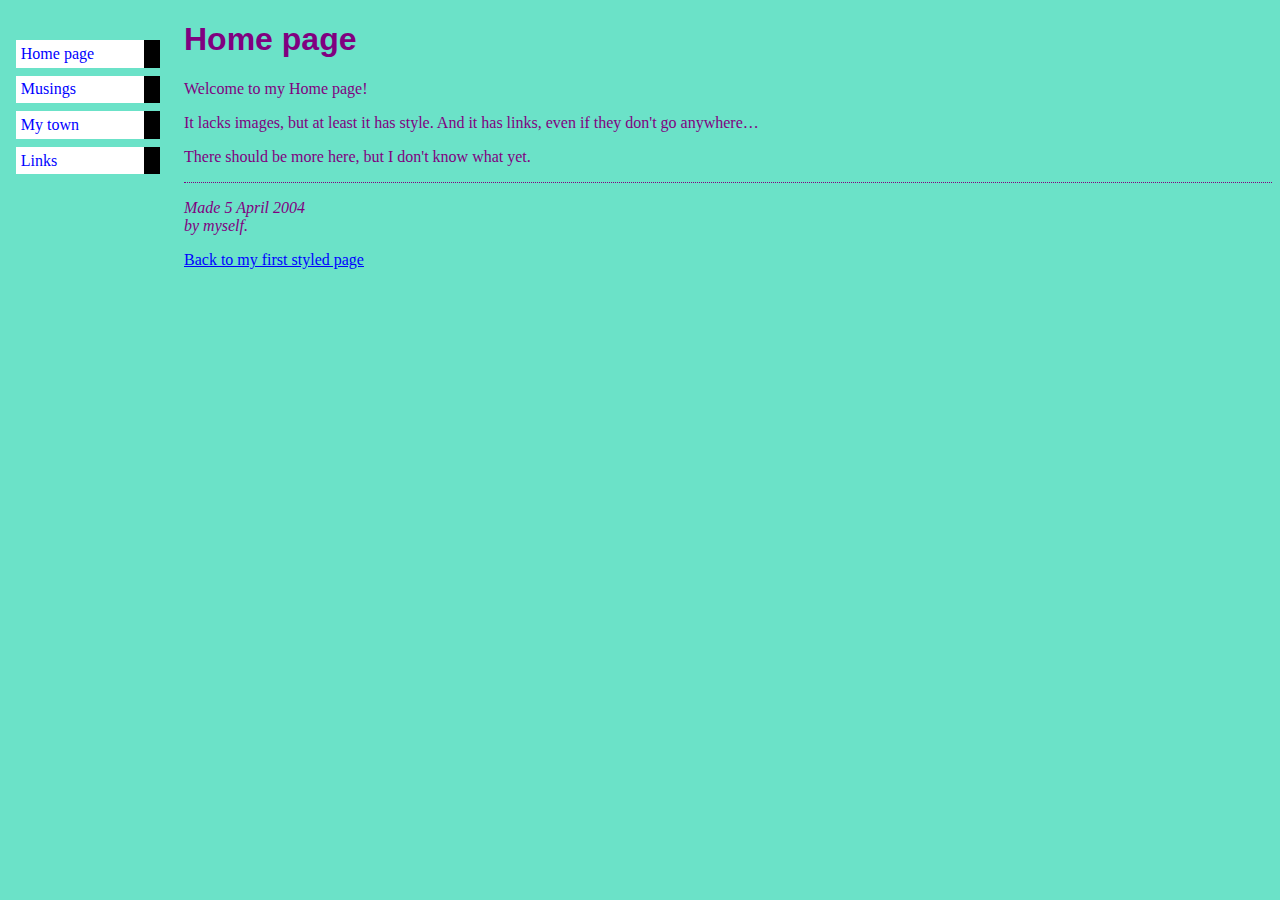
<file: index.html>
<!DOCTYPE html PUBLIC "-//W3C//DTD HTML 4.01//EN">
<html>
<head>
  <title>Home page</title>
  <link rel="stylesheet" href="style.css">
  <!-- Global site tag (gtag.js) - Google Analytics -->
<script async src="https://www.googletagmanager.com/gtag/js?id=UA-151526341-1"></script>
<script>
  window.dataLayer = window.dataLayer || [];
  function gtag(){dataLayer.push(arguments);}
  gtag('js', new Date());

  gtag('config', 'UA-151526341-1');
</script>
  </head>
  <!-- Site navigation menu -->
<ul class="navbar">
    <li><a href="index.html">Home page</a>
    <li><a href="musings.html">Musings</a>
    <li><a href="town.html">My town</a>
    <li><a href="links.html">Links</a>
  </ul>
  
  <!-- Main content -->
  <h1>Home page</h1>
  
  <p>Welcome to my Home page!
  
  <p>It lacks images, but at least it has style.
  And it has links, even if they don't go
  anywhere&hellip;
  
  <p>There should be more here, but I don't know
  what yet.
  
  <!-- Sign and date the page, it's only polite! -->
  <address>Made 5 April 2004<br>
    by myself.</address>
  
    <a href="3rdworkshop.html"><p>Back to my first styled page</p></a>

</body>
</html>
</file>
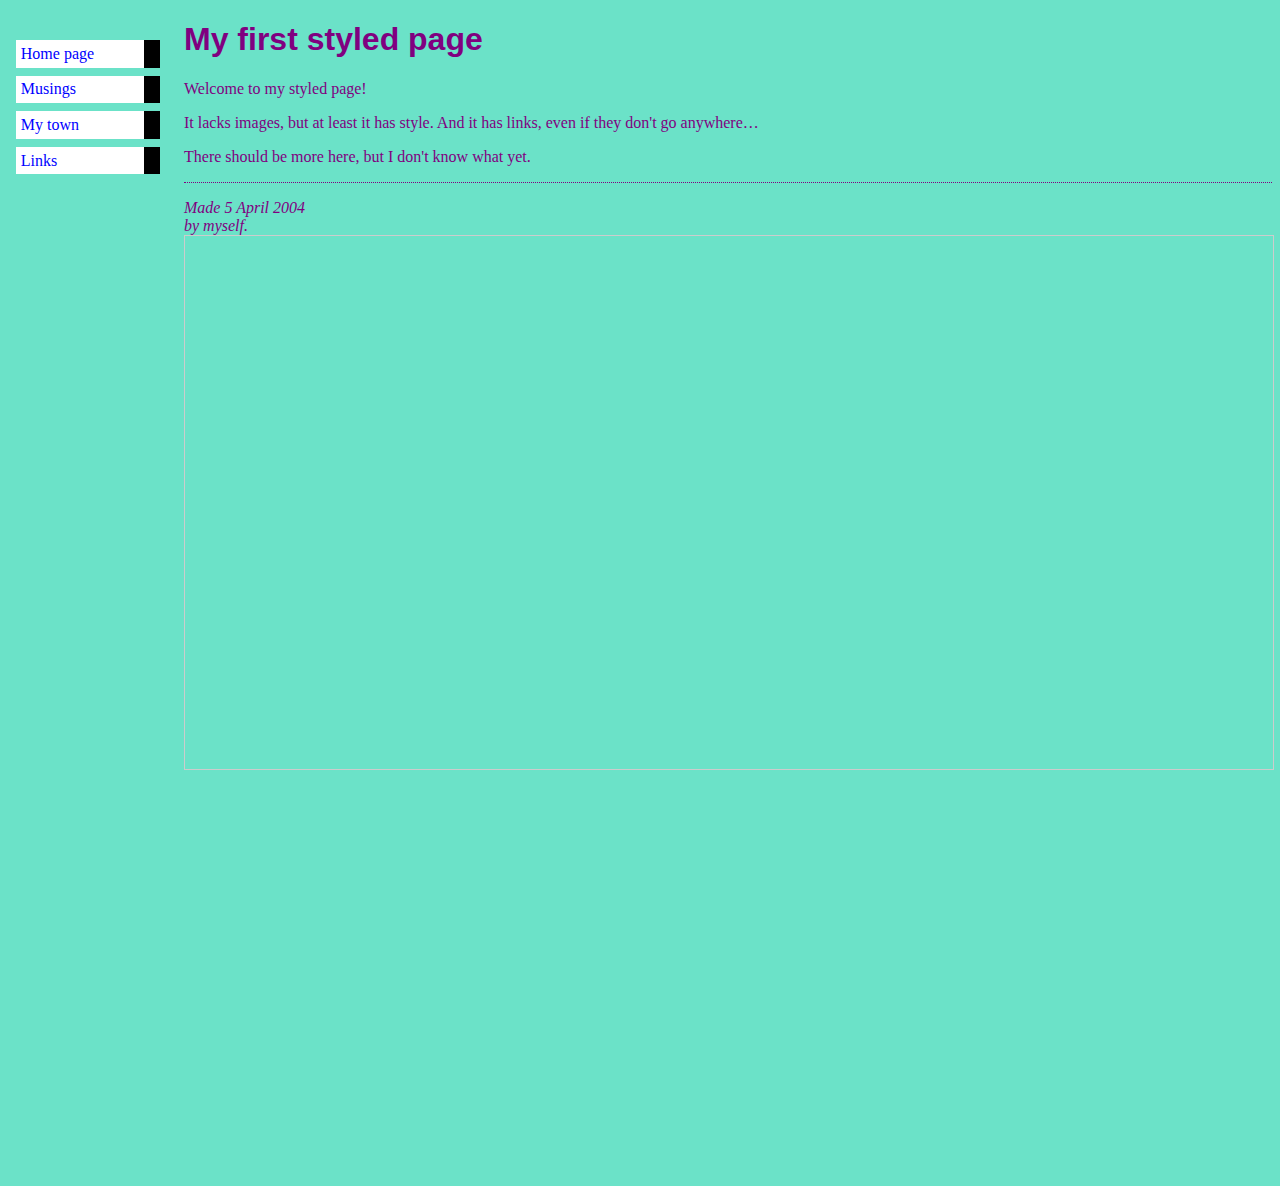
<file: 3rdworkshop.html>
<!DOCTYPE html PUBLIC "-//W3C//DTD HTML 4.01//EN">
<html>

<head>
  <title>My first styled page</title>
  <link rel="stylesheet" href="style.css">
</head>
<!-- Site navigation menu -->

<body>
  <ul class="navbar">
    <li><a href="index.html">Home page</a>
    <li><a href="musings.html">Musings</a>
    <li><a href="town.html">My town</a>
    <li><a href="links.html">Links</a>
  </ul>

  <!-- Main content -->
  <h1>My first styled page</h1>

  <p>Welcome to my styled page!

    <p>It lacks images, but at least it has style.
      And it has links, even if they don't go
      anywhere&hellip;

      <p>There should be more here, but I don't know
        what yet.

        <!-- Sign and date the page, it's only polite! -->
        <address>Made 5 April 2004<br>
          by myself.</address>

          <iframe class="airtable-embed" src="https://airtable.com/embed/shrCzTos8bVeI1qEZ?backgroundColor=blue&viewControls=on" frameborder="0" onmousewheel="" width="100%" height="533" style="background: transparent; border: 1px solid #ccc;"></iframe>
          <iframe title="[ stocks count ]" aria-label="Column Chart" src="//datawrapper.dwcdn.net/GqHTc/3/" scrolling="no" frameborder="0" style="border: none;" width="600" height="400"></iframe>

  </body>

</html>
</file>
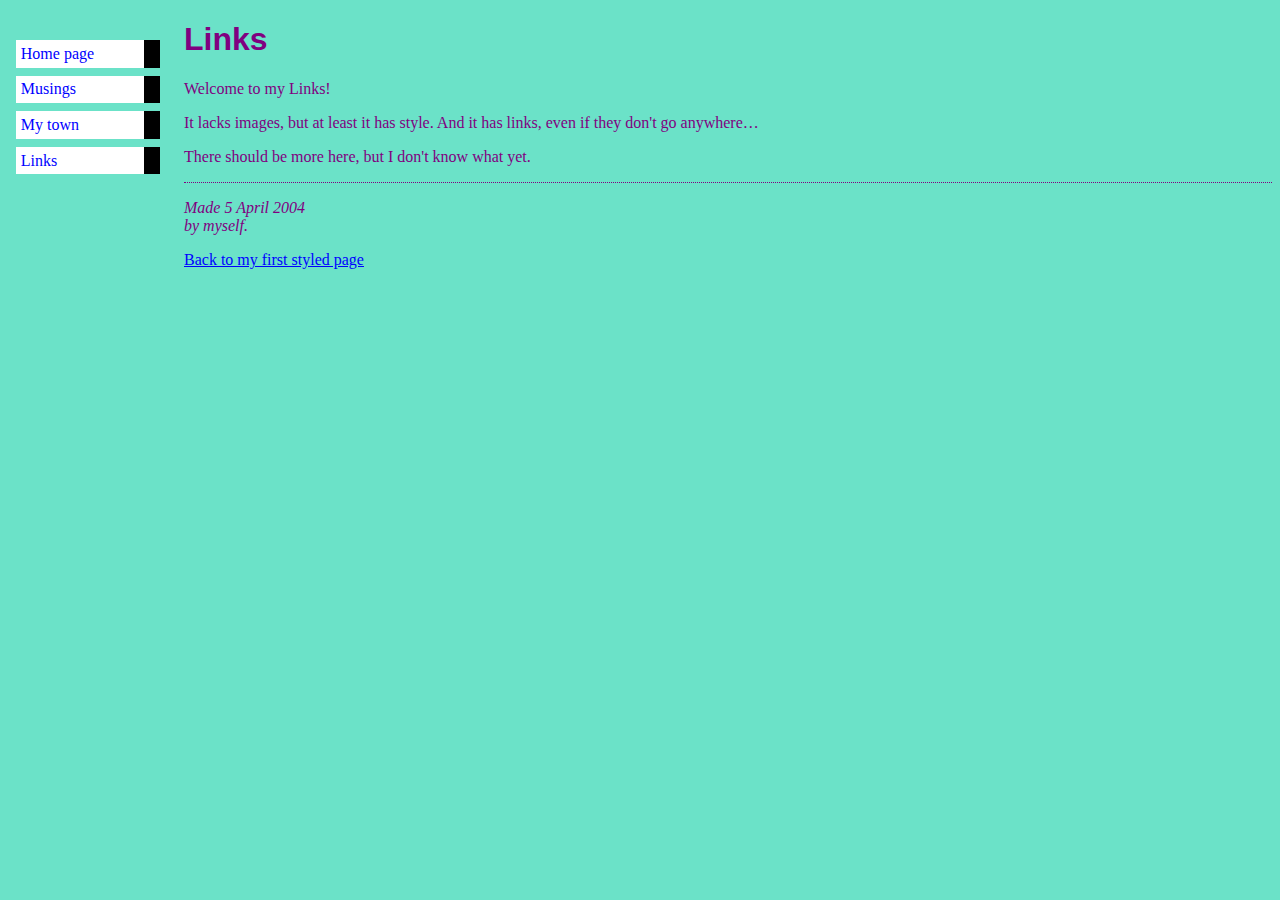
<file: links.html>
<!DOCTYPE html PUBLIC "-//W3C//DTD HTML 4.01//EN">
<html>
<head>
  <title>Links</title>
  <link rel="stylesheet" href="style.css">
  </head>
  <!-- Site navigation menu -->
<ul class="navbar">
    <li><a href="index.html">Home page</a>
    <li><a href="musings.html">Musings</a>
    <li><a href="town.html">My town</a>
    <li><a href="links.html">Links</a>
  </ul>
  
  <!-- Main content -->
  <h1>Links</h1>
  
  <p>Welcome to my Links!
  
  <p>It lacks images, but at least it has style.
  And it has links, even if they don't go
  anywhere&hellip;
  
  <p>There should be more here, but I don't know
  what yet.
  
  <!-- Sign and date the page, it's only polite! -->
  <address>Made 5 April 2004<br>
    by myself.</address>
  
    <a href="3rdworkshop.html"><p>Back to my first styled page</p></a>

  </body>
  </html>
</file>
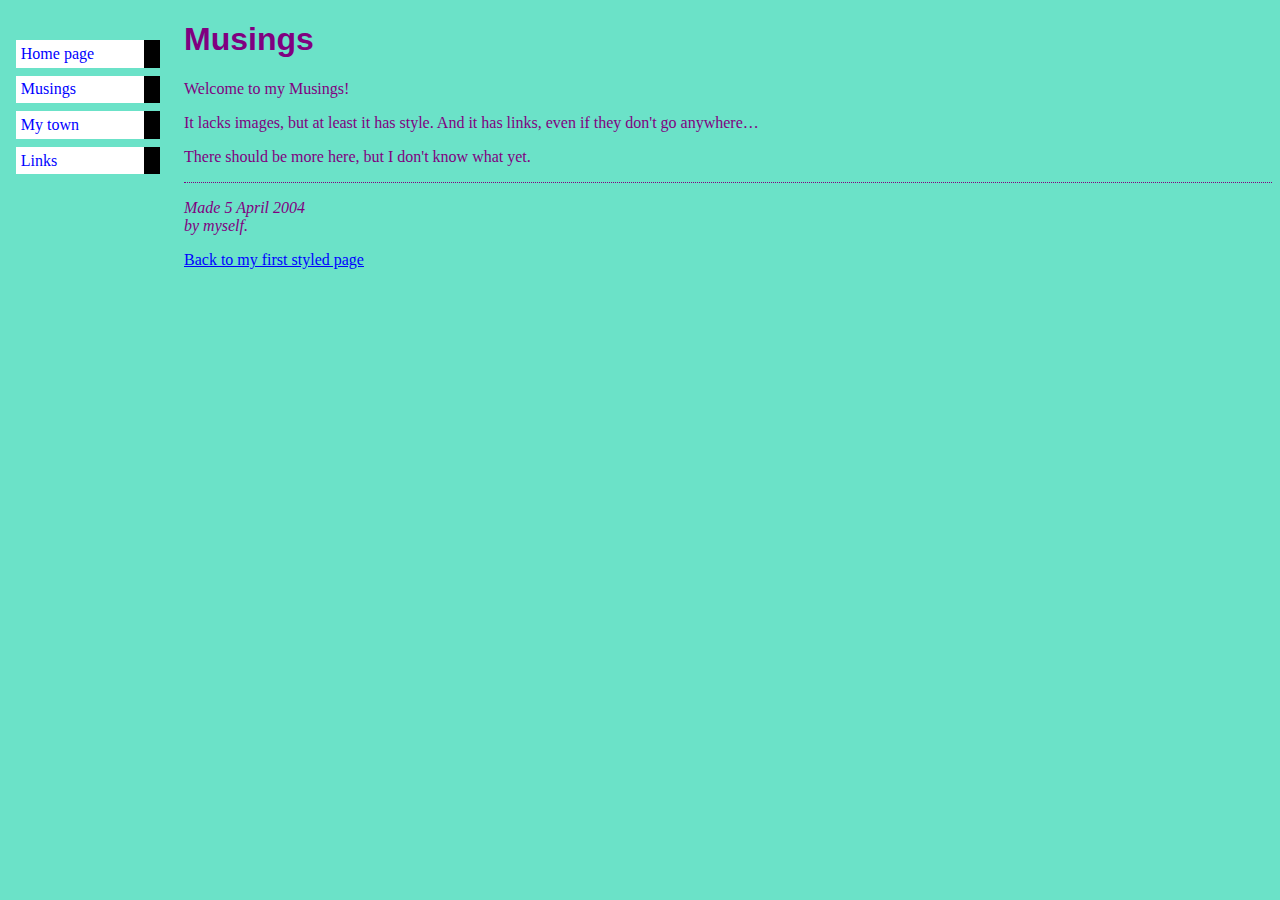
<file: musings.html>
<!DOCTYPE html PUBLIC "-//W3C//DTD HTML 4.01//EN">
<html>
<head>
  <title>Musings</title>
  <link rel="stylesheet" href="style.css">
  </head>
  <!-- Site navigation menu -->
<ul class="navbar">
    <li><a href="index.html">Home page</a>
    <li><a href="musings.html">Musings</a>
    <li><a href="town.html">My town</a>
    <li><a href="links.html">Links</a>
  </ul>
  
  <!-- Main content -->
  <h1>Musings</h1>
  
  <p>Welcome to my Musings!
  
  <p>It lacks images, but at least it has style.
  And it has links, even if they don't go
  anywhere&hellip;
  
  <p>There should be more here, but I don't know
  what yet.
  
  <!-- Sign and date the page, it's only polite! -->
  <address>Made 5 April 2004<br>
    by myself.</address>
  
    <a href="3rdworkshop.html"><p>Back to my first styled page</p></a>

  </body>
  </html>
</file>
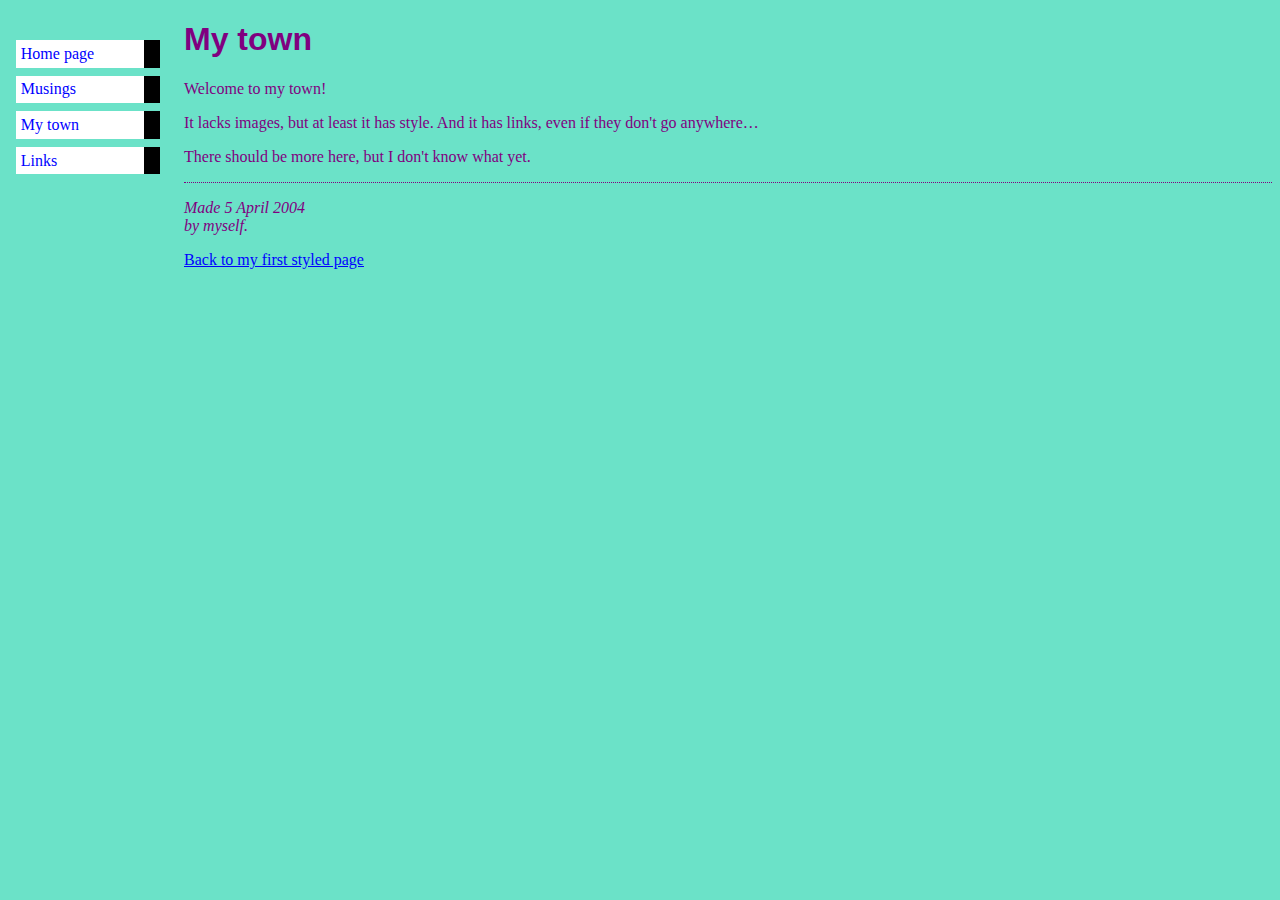
<file: town.html>
<!DOCTYPE html PUBLIC "-//W3C//DTD HTML 4.01//EN">
<html>
<head>
  <title>My town</title>
  <link rel="stylesheet" href="style.css">
  </head>
  <!-- Site navigation menu -->
<ul class="navbar">
    <li><a href="index.html">Home page</a>
    <li><a href="musings.html">Musings</a>
    <li><a href="town.html">My town</a>
    <li><a href="links.html">Links</a>
  </ul>
  
  <!-- Main content -->
  <h1>My town</h1>
  
  <p>Welcome to my town!
  
  <p>It lacks images, but at least it has style.
  And it has links, even if they don't go
  anywhere&hellip;
  
  <p>There should be more here, but I don't know
  what yet.
  
  <!-- Sign and date the page, it's only polite! -->
  <address>Made 5 April 2004<br>
    by myself.</address>
  
    <a href="3rdworkshop.html"><p>Back to my first styled page</p></a>

  </body>
  </html>
</file>
<file: style.css>
body {
    color: purple;
    background-color: #a5b32b }
body {
  padding-left: 11em;
  font-family: Georgia, "Times New Roman",
        Times, serif;
  color: purple;
  background-color: #6be2c8 }
  ul.navbar {
      list-style-type: none;
  padding: 0;
  margin: 0;
  position: absolute;
  top: 2em;
  left: 1em;
  width: 9em }
h1 {
  font-family: Helvetica, Geneva, Arial,
        SunSans-Regular, sans-serif }
        ul.navbar li {
  background: white;
  margin: 0.5em 0;
  padding: 0.3em;
  border-right: 1em solid black }
ul.navbar a {
  text-decoration: none }
a:link {
  color: blue }
a:visited {
  color: purple }
  address {
  margin-top: 1em;
  padding-top: 1em;
  border-top: thin dotted }
</file>
